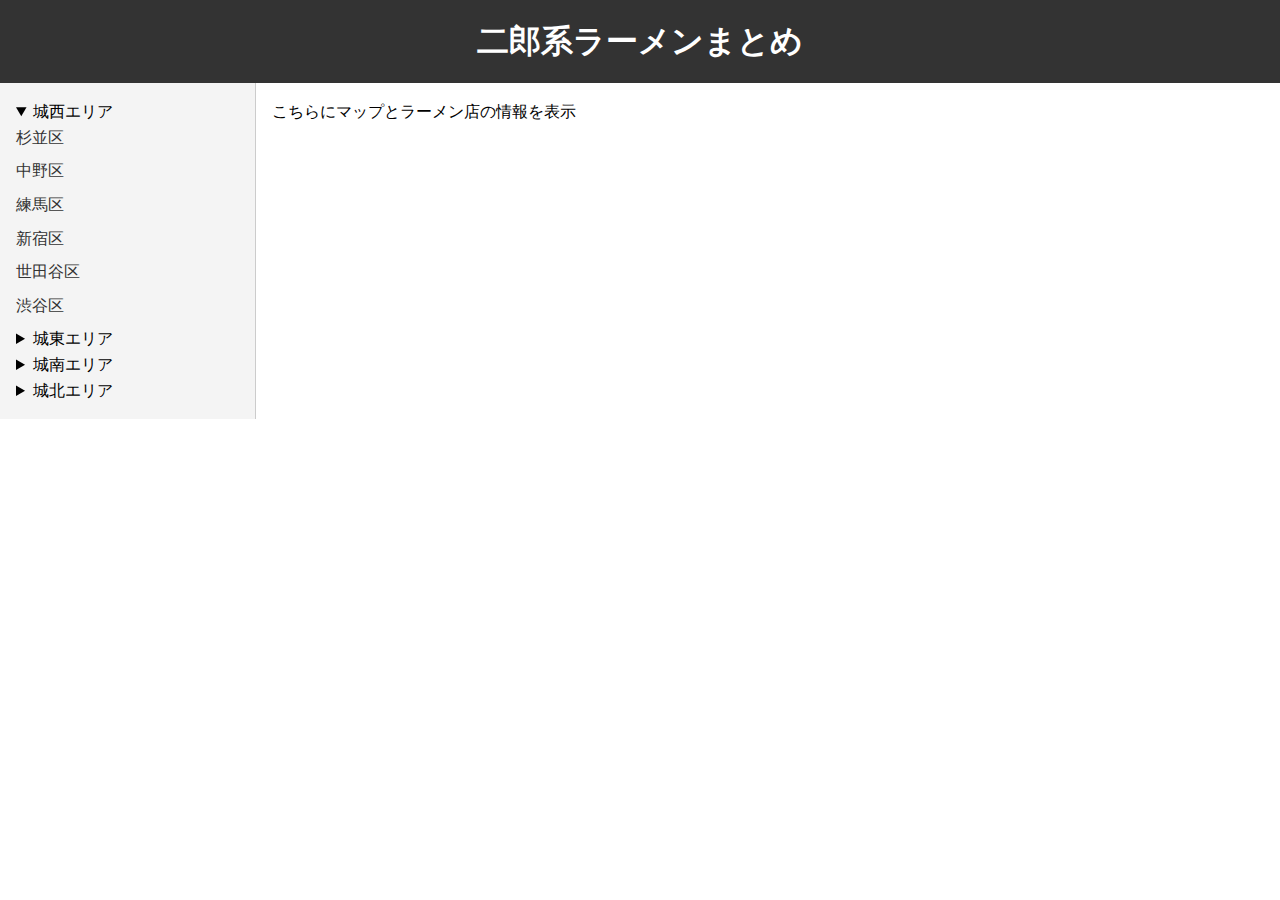
<file: excercise kadai/index.html>
<!DOCTYPE html>
<html lang="ja">
<head>
  <meta charset="UTF-8">
  <meta name="viewport" content="width=device-width, initial-scale=1.0">
  <title>二郎系ラーメンのまとめサイト</title>
  <link rel="stylesheet" href="css/kadai.css">
</head>
<body>
  <!-- ヘッダー -->
<header class="site-header">
  <h1 class="site-title">二郎系ラーメンまとめ</h1>
</header>
  
  <div class="container">
    <nav class="sidebar">
      <details open>
        <summary>城西エリア</summary>
        <ul>
          <li><a href="suginami.html">杉並区</a></li>
          <li><a href="nakano.html">中野区</a></li>
          <li><a href="nerima.html">練馬区</a></li>
          <li><a href="shinjuku.html">新宿区</a></li>
          <li><a href="setagaya.html">世田谷区</a></li>
          <li><a href="shibuya.html">渋谷区</a></li>
        </ul>
      </details>
      
      <details>
        <summary>城東エリア</summary>
        <ul>
          <li><a href="taito.html">台東区</a></li>
          <li><a href="sumida.html">墨田区</a></li>
          <li><a href="koto.html">江東区</a></li>
          <li><a href="chuou.html">中央区</a></li>
          <li><a href="katsushika.html">葛飾区</a></li>
          <li><a href="edogawa.html">江戸川区</a></li>
        </ul>
      </details>
      
      <details>
        <summary>城南エリア</summary>
        <ul>
          <li><a href="meguro.html">目黒区</a></li>
          <li><a href="shinagawa.html">品川区</a></li>
          <li><a href="ota.html">大田区</a></li>
          <li><a href="minato.html">港区</a></li>
        </ul>
      </details>
      
      <details>
        <summary>城北エリア</summary>
        <ul>
          <li><a href="arakawa.html">荒川区</a></li>
          <li><a href="bunkyo.html">文京区</a></li>
          <li><a href="toshima.html">豊島区</a></li>
          <li><a href="itabashi.html">板橋区</a></li>
          <li><a href="adati.html">足立区</a></li>
          <li><a href="kita.html">北区</a></li>
        </ul>
      </details>
    </nav>
    
    <!-- メインコンテンツ -->
    <main class="main-content">
      <section class="map-area">
        <div class="map-box">
          <p>こちらにマップとラーメン店の情報を表示</p>
        </div>
      </section>
    </main>
  </div>
</body>
</html>
</file>
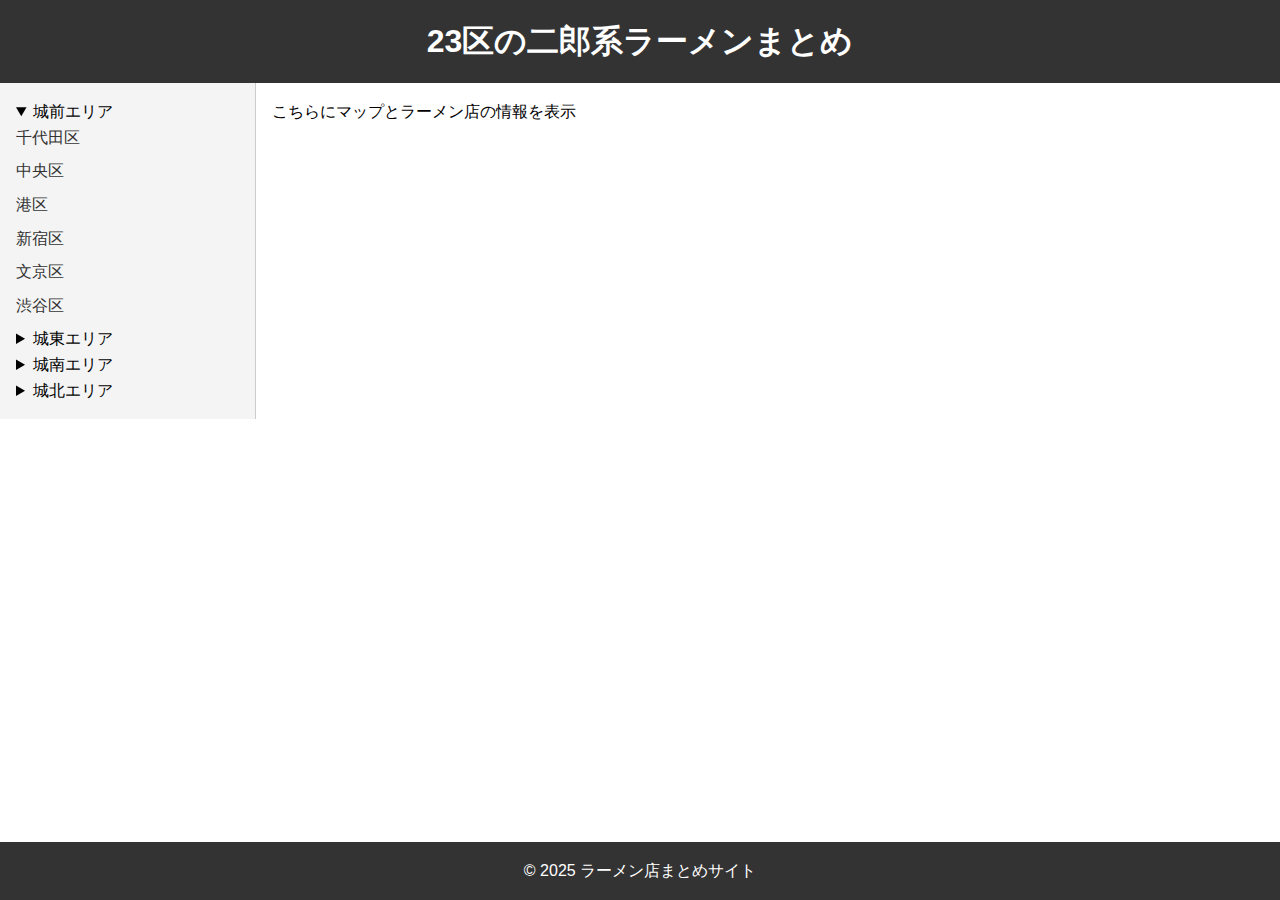
<file: a/kadai.html>
<!DOCTYPE html>
<html lang="ja">
<head>
  <meta charset="UTF-8">
  <meta name="viewport" content="width=device-width, initial-scale=1.0">
  <title>二郎系ラーメンのまとめサイト</title>
  <link rel="stylesheet" href="css/kadai.css">
</head>
<body>
  <!-- ヘッダー -->
  <header>
    <h1>23区の二郎系ラーメンまとめ</h1>
  </header>
  
  <div class="container">
    <!-- サイドバー：ファイル型リンク -->
    <nav class="sidebar">
      <details open>
        <summary>城前エリア</summary>
        <ul>
          <li><a href="chiyoda.html">千代田区</a></li>
          <li><a href="chuou.html">中央区</a></li>
          <li><a href="minato.html">港区</a></li>
          <li><a href="shinjuku.html">新宿区</a></li>
          <li><a href="bunkyo.html">文京区</a></li>
          <li><a href="shibuya.html">渋谷区</a></li>
        </ul>
      </details>
      
      <details>
        <summary>城東エリア</summary>
        <ul>
          <li><a href="taito.html">台東区</a></li>
          <li><a href="sumida.html">墨田区</a></li>
          <li><a href="koto.html">江東区</a></li>
          <li><a href="shinagawa.html">品川区</a></li>
          <li><a href="meguro.html">目黒区</a></li>
          <li><a href="ota.html">大田区</a></li>
          <li><a href="setagaya.html">世田谷区</a></li>
        </ul>
      </details>
      
      <details>
        <summary>城南エリア</summary>
        <ul>
          <li><a href="toshima.html">豊島区</a></li>
          <li><a href="kita.html">北区</a></li>
          <li><a href="arakawa.html">荒川区</a></li>
          <li><a href="itabashi.html">板橋区</a></li>
          <li><a href="nerima.html">練馬区</a></li>
          <li><a href="adachi.html">足立区</a></li>
        </ul>
      </details>
      
      <details>
        <summary>城北エリア</summary>
        <ul>
          <li><a href="nakano.html">中野区</a></li>
          <li><a href="suginami.html">杉並区</a></li>
          <li><a href="katsushika.html">葛飾区</a></li>
          <li><a href="edogawa.html">江戸川区</a></li>
        </ul>
      </details>
    </nav>
    
    <!-- メインコンテンツ（ここはお好きに調整ください）-->
    <main class="main-content">
      <section class="map-area">
        <div class="map-box">
          <p>こちらにマップとラーメン店の情報を表示</p>
        </div>
      </section>
    </main>
  </div>
  
  <!-- フッター -->
  <footer>
    <p>&copy; 2025 ラーメン店まとめサイト</p>
  </footer>
</body>
</html>
</file>
<file: excercise kadai/css/kadai.css>
/* styles.css の例 */
* {
  box-sizing: border-box;
  margin: 0;
  padding: 0;
}

body {
  font-family: Arial, sans-serif;
  line-height: 1.6;
}

/* ヘッダー */
header {
  background: #333;
  color: #fff;
  padding: 1em;
  text-align: center;
}

/* コンテナ */
.container {
  display: flex;
}

/* サイドバー */
.sidebar {
  width: 20%;
  background: #f4f4f4;
  padding: 1em;
  border-right: 1px solid #ccc;
}

.sidebar h2 {
  margin-bottom: 1em;
}

.sidebar ul {
  list-style-type: none;
}

.sidebar li {
  margin-bottom: 0.5em;
}

.sidebar a {
  text-decoration: none;
  color: #333;
}

/* メインコンテンツ */
.main-content {
  flex-grow: 1;
  padding: 1em;
}

/* マップセクション */
.map-section h2 {
  margin-bottom: 1em;
  text-align: center;
}

/* 変更後のマッププレースホルダー */
.map-placeholder {
  width: 300px;         /* 固定幅 */
  height: 300px;        /* 固定高さ */
  background: #e4e4e4;  /* 背景色 */
  border-radius: 50%;   /* 円形にする */
  margin: 0 auto;       /* 中央に配置 */
  display: flex;        /* コンテンツを中央寄せ */
  justify-content: center;
  align-items: center;
}

/* フッター */
footer {
  background: #333;
  color: #fff;
  text-align: center;
  padding: 1em;
  position: absolute;
  bottom: 0;
  width: 100%;
}
</file>
<file: a/css/kadai.css>
/* styles.css の例 */
* {
  box-sizing: border-box;
  margin: 0;
  padding: 0;
}

body {
  font-family: Arial, sans-serif;
  line-height: 1.6;
}

/* ヘッダー */
header {
  background: #333;
  color: #fff;
  padding: 1em;
  text-align: center;
}

/* コンテナ */
.container {
  display: flex;
}

/* サイドバー */
.sidebar {
  width: 20%;
  background: #f4f4f4;
  padding: 1em;
  border-right: 1px solid #ccc;
}

.sidebar h2 {
  margin-bottom: 1em;
}

.sidebar ul {
  list-style-type: none;
}

.sidebar li {
  margin-bottom: 0.5em;
}

.sidebar a {
  text-decoration: none;
  color: #333;
}

/* メインコンテンツ */
.main-content {
  flex-grow: 1;
  padding: 1em;
}

/* マップセクション */
.map-section h2 {
  margin-bottom: 1em;
  text-align: center;
}

/* 変更後のマッププレースホルダー */
.map-placeholder {
  width: 300px;         /* 固定幅 */
  height: 300px;        /* 固定高さ */
  background: #e4e4e4;  /* 背景色 */
  border-radius: 50%;   /* 円形にする */
  margin: 0 auto;       /* 中央に配置 */
  display: flex;        /* コンテンツを中央寄せ */
  justify-content: center;
  align-items: center;
}

/* フッター */
footer {
  background: #333;
  color: #fff;
  text-align: center;
  padding: 1em;
  position: absolute;
  bottom: 0;
  width: 100%;
}
</file>
